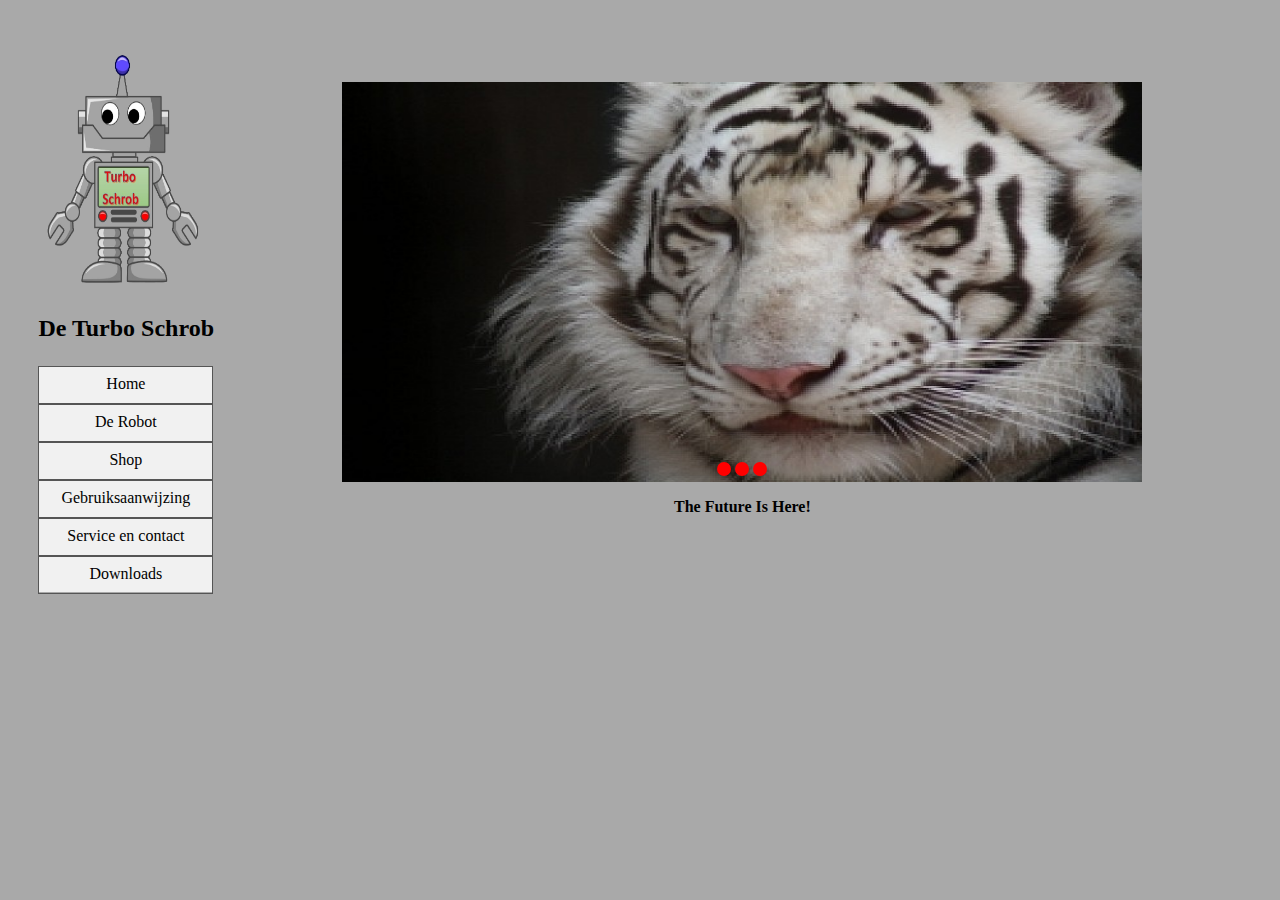
<file: Website Proftaak/index.html>
<!DOCTYPE html>
<html>
<head>
	<title>Turbo Schrob</title>
	<link rel="stylesheet" type="text/css" href="css/style.css">
</head>
<body>
<div class="HeaderContain">
	<div class="Header">
		<img src="img/Logo.png" width="175" height="240">
	</div>
	<div class="Header">
		<h2>De Turbo Schrob</h2>
	</div>
</div>

	<div class="ContentBody">
<div class="Navigation">
	<ul class="NavigationList">
		<li class="NavigationItem"><a class="NavigationLink" href="index.html">Home</a></li>
		<li class="NavigationItem"><a class="NavigationLink" href="robot.html">De Robot</a></li>
		<li class="NavigationItem"><a class="NavigationLink" href="shop.html">Shop</a></li>
		<li class="NavigationItem"><a class="NavigationLink" href="gebruik.html">Gebruiksaanwijzing</a></li>
		<li class="NavigationItem"><a class="NavigationLink" href="service.html">Service en contact</a></li>
		<li class="NavigationItem"><a class="NavigationLink" href="downloads.html">Downloads</a></li>
	</ul>
</div>
<div class="ContentContain">
	<div class="slider-holder">
        <span id="slider-image-1"></span>
        <span id="slider-image-2"></span>
        <span id="slider-image-3"></span>
        <div class="image-holder">
            <img src="1.jpg" class="slider-image" width="800" height="400" />
            <img src="2.jpg" class="slider-image" width="800" height="400"/>
            <img src="3.jpg" class="slider-image" width="800" height="400"/>
        </div>
        <div class="button-holder">
            <a href="#slider-image-1" class="slider-change"></a>
            <a href="#slider-image-2" class="slider-change"></a>
            <a href="#slider-image-3" class="slider-change"></a>
        </div>
    </div>
<p><b>The Future Is Here!</b></p>

</div>
	</div>
</body>
</html>
</file>
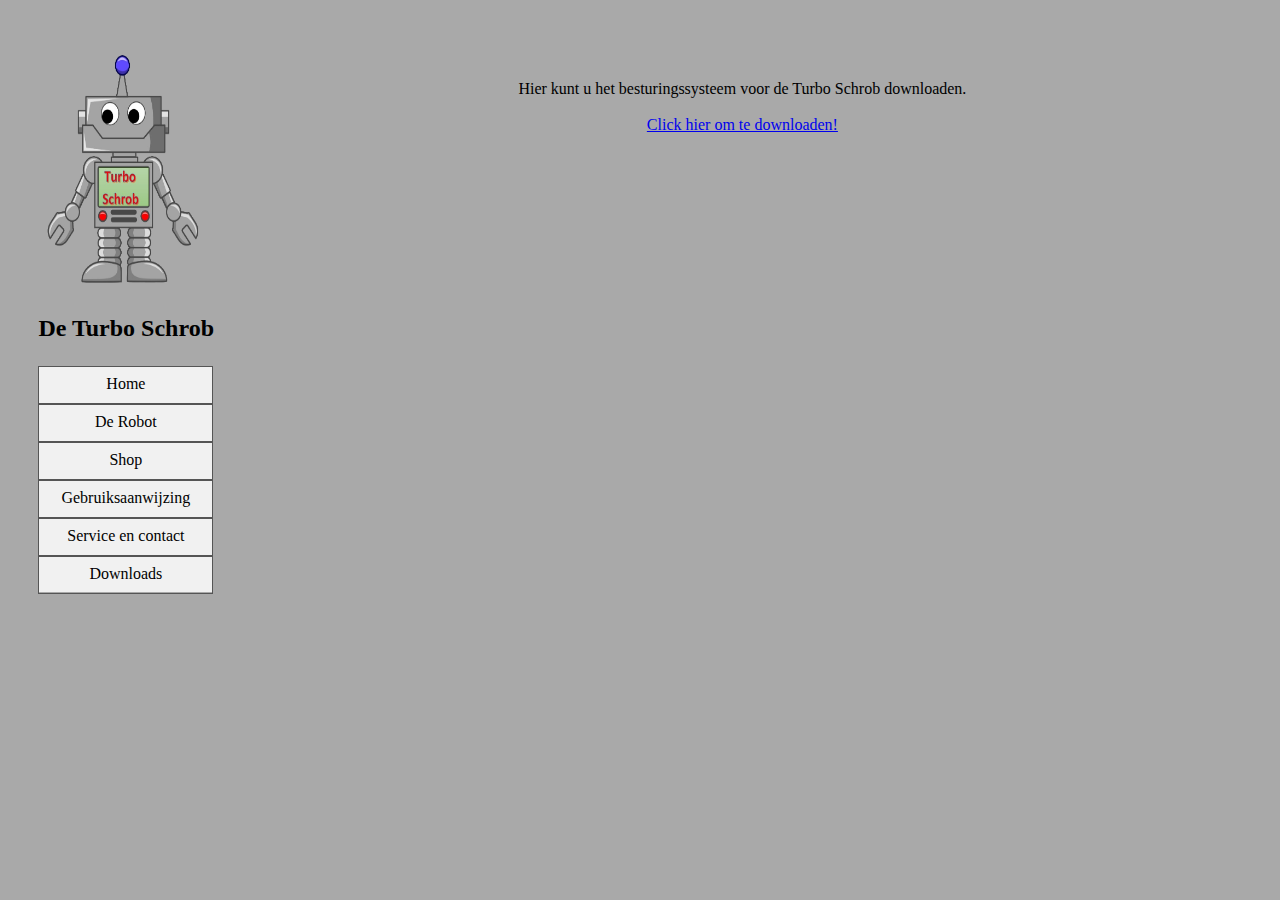
<file: Website Proftaak/downloads.html>
<!DOCTYPE html>
<html>
<head>
	<title>Turbo Schrob</title>
	<link rel="stylesheet" type="text/css" href="css/style.css">
</head>
<body>
<div class="HeaderContain">
	<div class="Header">
		<img src="img/Logo.png" width="175" height="240">
	</div>
	<div class="Header">
		<h2>De Turbo Schrob</h2>
	</div>
</div>

	<div class="ContentBody">
<div class="Navigation">
	<ul class="NavigationList">
		<li class="NavigationItem"><a class="NavigationLink" href="index.html">Home</a></li>
		<li class="NavigationItem"><a class="NavigationLink" href="robot.html">De Robot</a></li>
		<li class="NavigationItem"><a class="NavigationLink" href="shop.html">Shop</a></li>
		<li class="NavigationItem"><a class="NavigationLink" href="gebruik.html">Gebruiksaanwijzing</a></li>
		<li class="NavigationItem"><a class="NavigationLink" href="service.html">Service en contact</a></li>
		<li class="NavigationItem"><a class="NavigationLink" href="downloads.html">Downloads</a></li>
	</ul>
</div>
<div class="ContentContain">
	<div class="Text1">
		<p>Hier kunt u het besturingssysteem voor de Turbo Schrob downloaden.
		<br><br>
		<a href="#download">Click hier om te downloaden!</a></p>
	</div>
</div>
	</div>
</body>
</html>
</file>
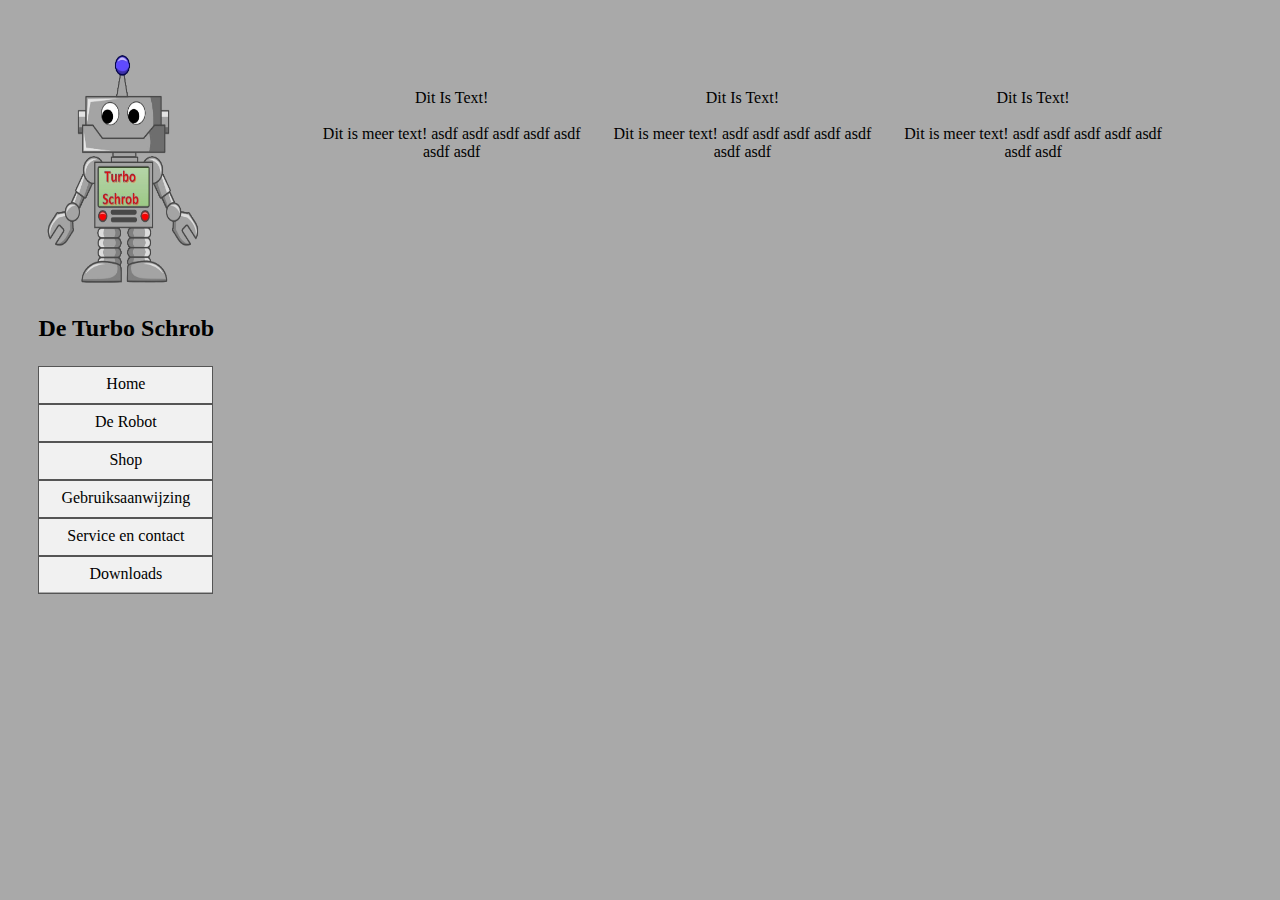
<file: Website Proftaak/gebruik.html>
<!DOCTYPE html>
<html>
<head>
	<title>Turbo Schrob</title>
	<link rel="stylesheet" type="text/css" href="css/style.css">
</head>
<body>
<div class="HeaderContain">
	<div class="Header">
		<img src="img/Logo.png" width="175" height="240">
	</div>
	<div class="Header">
		<h2>De Turbo Schrob</h2>
	</div>
</div>

	<div class="ContentBody">
<div class="Navigation">
	<ul class="NavigationList">
		<li class="NavigationItem"><a class="NavigationLink" href="index.html">Home</a></li>
		<li class="NavigationItem"><a class="NavigationLink" href="robot.html">De Robot</a></li>
		<li class="NavigationItem"><a class="NavigationLink" href="shop.html">Shop</a></li>
		<li class="NavigationItem"><a class="NavigationLink" href="gebruik.html">Gebruiksaanwijzing</a></li>
		<li class="NavigationItem"><a class="NavigationLink" href="service.html">Service en contact</a></li>
		<li class="NavigationItem"><a class="NavigationLink" href="downloads.html">Downloads</a></li>
	</ul>
</div>
<div class="ContentContain">
	<div class="Text3">
		<p>Dit Is Text!
		<br><br>
		Dit is meer text! asdf asdf asdf asdf asdf asdf asdf</p>
	</div>
	<div class="Text3">
		<p>Dit Is Text!
		<br><br>
		Dit is meer text! asdf asdf asdf asdf asdf asdf asdf</p>
	</div>
	<div class="Text3">
		<p>Dit Is Text!
		<br><br>
		Dit is meer text! asdf asdf asdf asdf asdf asdf asdf</p>
	</div>
</div>
	</div>
</body>
</html>
</file>
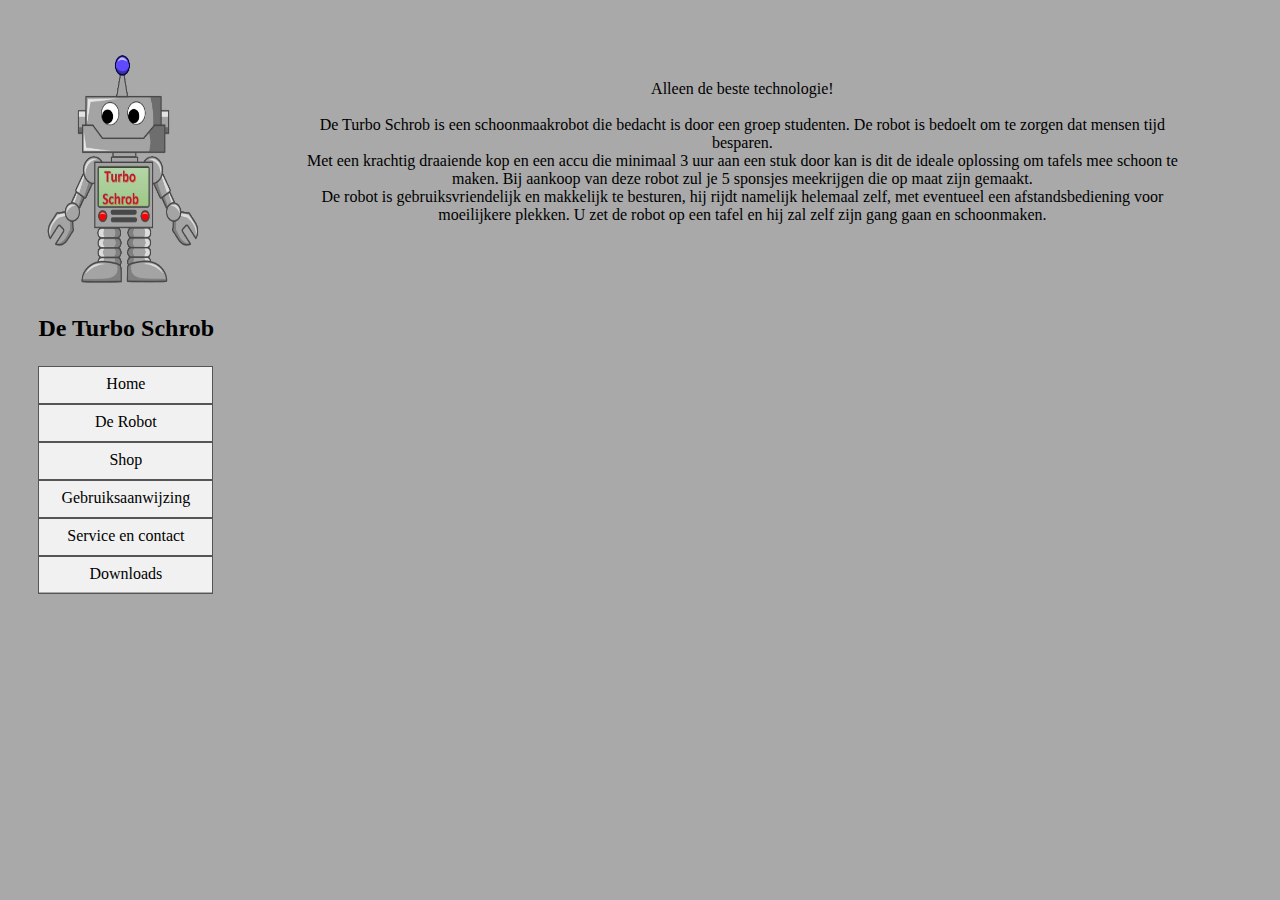
<file: Website Proftaak/robot.html>
<!DOCTYPE html>
<html>
<head>
	<title>Turbo Schrob</title>
	<link rel="stylesheet" type="text/css" href="css/style.css">
</head>
<body>
<div class="HeaderContain">
	<div class="Header">
		<img src="img/Logo.png" width="175" height="240">
	</div>
	<div class="Header">
		<h2>De Turbo Schrob</h2>
	</div>
</div>

	<div class="ContentBody">
<div class="Navigation">
	<ul class="NavigationList">
		<li class="NavigationItem"><a class="NavigationLink" href="index.html">Home</a></li>
		<li class="NavigationItem"><a class="NavigationLink" href="robot.html">De Robot</a></li>
		<li class="NavigationItem"><a class="NavigationLink" href="shop.html">Shop</a></li>
		<li class="NavigationItem"><a class="NavigationLink" href="gebruik.html">Gebruiksaanwijzing</a></li>
		<li class="NavigationItem"><a class="NavigationLink" href="service.html">Service en contact</a></li>
		<li class="NavigationItem"><a class="NavigationLink" href="downloads.html">Downloads</a></li>
	</ul>
</div>
<div class="ContentContain">
	<div class="Text1">
		<p>Alleen de beste technologie!
		<br><br>
		De Turbo Schrob is een schoonmaakrobot die bedacht is door een groep studenten.
De robot is bedoelt om te zorgen dat mensen tijd besparen.<br>

Met een krachtig draaiende kop en een accu die minimaal 3 uur aan een stuk door kan is dit de ideale oplossing om tafels mee schoon te maken.
Bij aankoop van deze robot zul je 5 sponsjes meekrijgen die op maat zijn gemaakt.<br>

De robot is gebruiksvriendelijk en makkelijk te besturen, hij rijdt namelijk helemaal zelf, met eventueel een afstandsbediening voor moeilijkere plekken. U zet de robot op een tafel en hij zal zelf zijn gang gaan en schoonmaken.
</p>
	</div>
</div>
	</div>
</body>
</html>
</file>
<file: Website Proftaak/css/style.css>
body {
	text-align: center;
	background-color: DarkGray;

	margin: 0;
	padding: 0;

}




.HeaderContain {
	text-align: left;
	margin-left: 3%;
	margin-top: 2%;
	width: 15%;
	float: left;
}

.ContentContain {
	float:left;
	margin: 5%;
	margin-top: 3%;
	width: 70%;
}

.Header	{
	vertical-align: middle;
}

.Text3 {
	text-align: center;
	padding: 0;
	margin: 1%;
	margin-bottom: 10px;
	width: 30%;
	display: inline-block;
}

.Text2 {
	text-align: center;
	padding: 0;
	margin: 1%;
	margin-bottom: 10px;
	width: 45.3%;
	display: inline-block;
}

.Text1 {
	text-align: center;

}

.Navigation {
	text-align: left;
	margin-left: 0;
	margin-top: 2%;
	width: 70%;
}

.NavigationList {
	list-style-type: none;
    margin: 0;
	margin-left: 3%;
	margin-top: 340px;
    padding: 0;
    width: 175px;
    height: 226px;
    position: absolute;
    background-color: #f1f1f1;
}

.NavigationItem .NavigationLink {
	display: block;
	color: #000;
    padding: 8px 16px;
    text-decoration: none;
    text-align: center;
    border: 1px solid #555;
    height: 20px;
}

.NavigationItem:last-child {
	border-bottom: none;
}

.NavigationItem .NavigationLink:hover {
    background-color: #555;
    color: white;
}

/* Changing Picture */

        .slider-holder
        {
            width: 800px;
            height: 400px;
            background-color: yellow;
            margin-left: auto;
            margin-right: auto;
            margin-top: 2%;
            text-align: center;
            overflow: hidden;
        }
        
        .image-holder
        {
            width: 2400px;
            background-color: red;
            height: 400px;
            clear: both;
            position: relative;
            
            -webkit-transition: left 2s;
            -moz-transition: left 2s;
            -o-transition: left 2s;
            transition: left 2s;
        }
        
        .slider-image
        {
            float: left;
            margin: 0px;
            padding: 0px;
            position: relative;
        }
        
        #slider-image-1:target ~ .image-holder
        {
            left: 0px;
        }
        
        #slider-image-2:target ~ .image-holder
        {
            left: -800px;
        }
        
        #slider-image-3:target ~ .image-holder
        {
            left: -1600px;
        }
        
        .button-holder
        {
            position: relative;
            top: -20px;
        }
        
        .slider-change
        {
            display: inline-block;
            height: 14px;
            width: 14px;
            border-radius: 10px;
            background-color: red;
        }

        .slider-change:hover
        {
            background-color: brown;
        }
</file>
